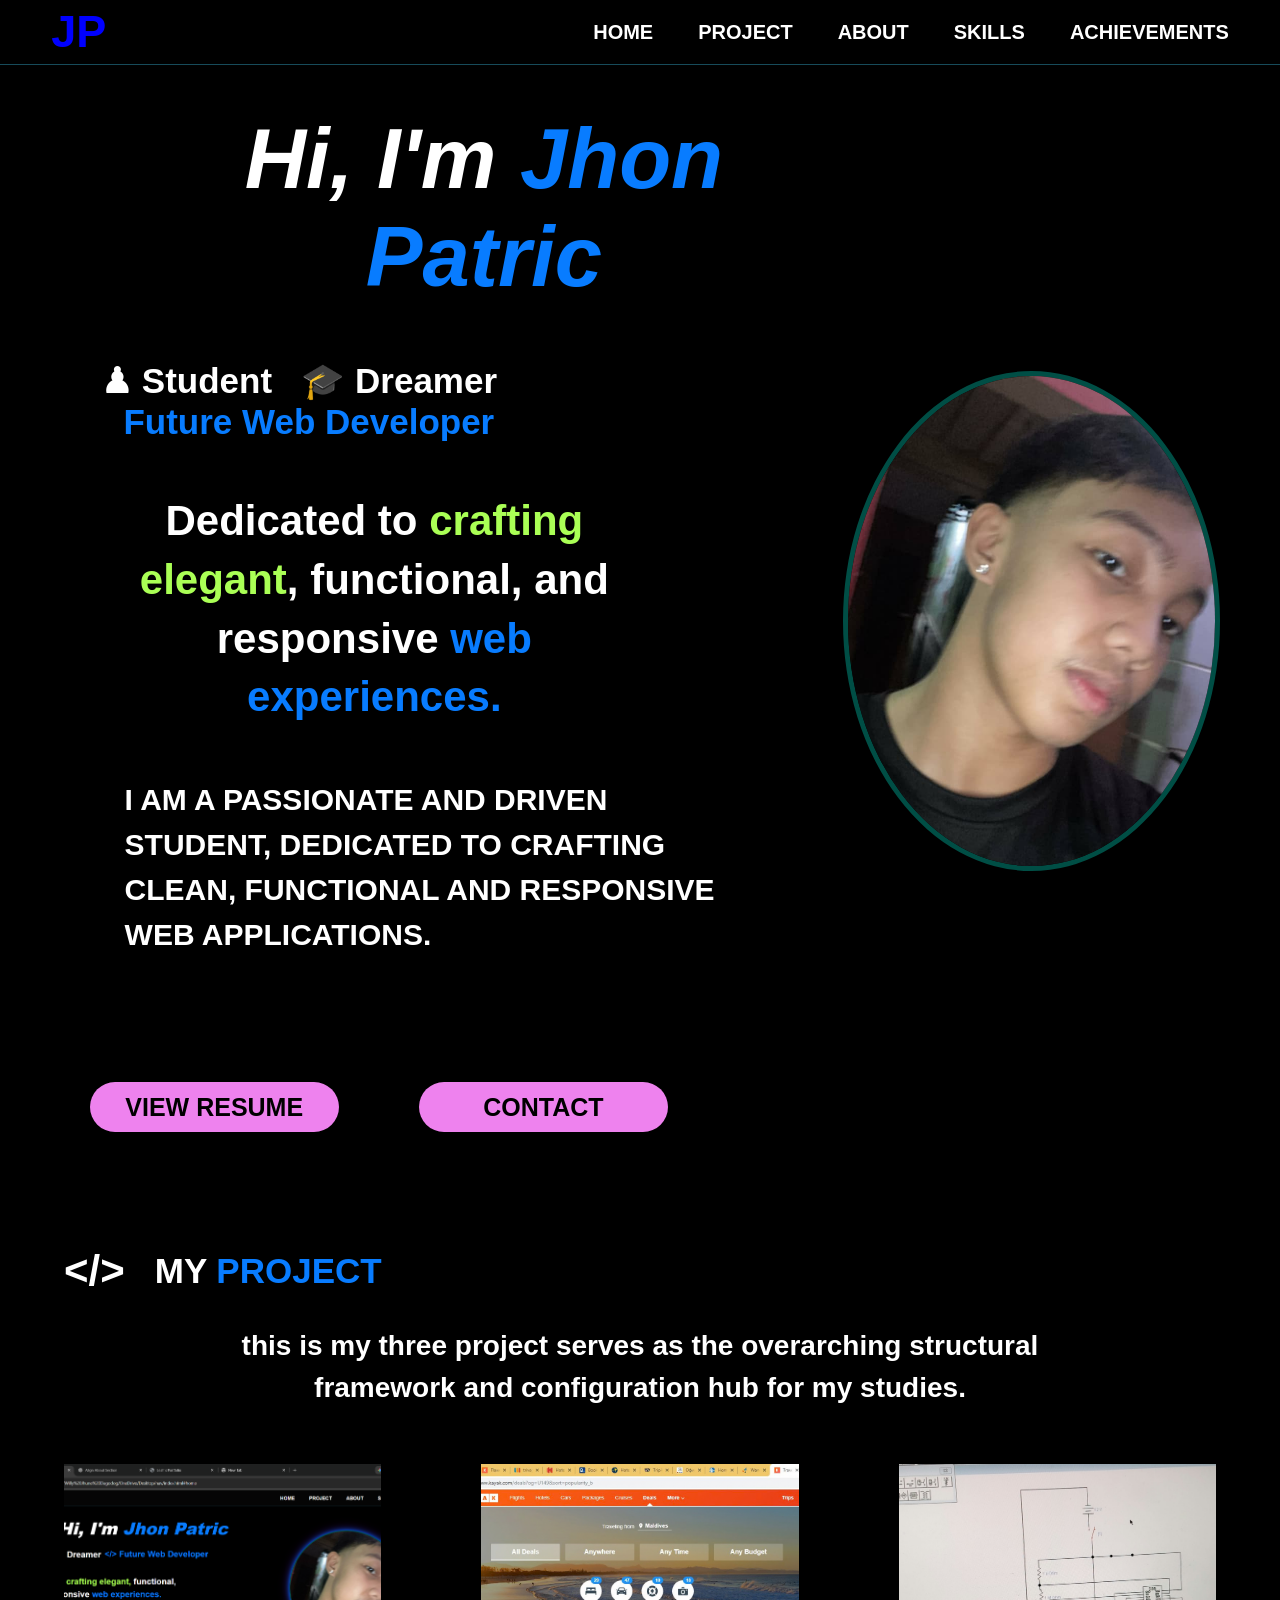
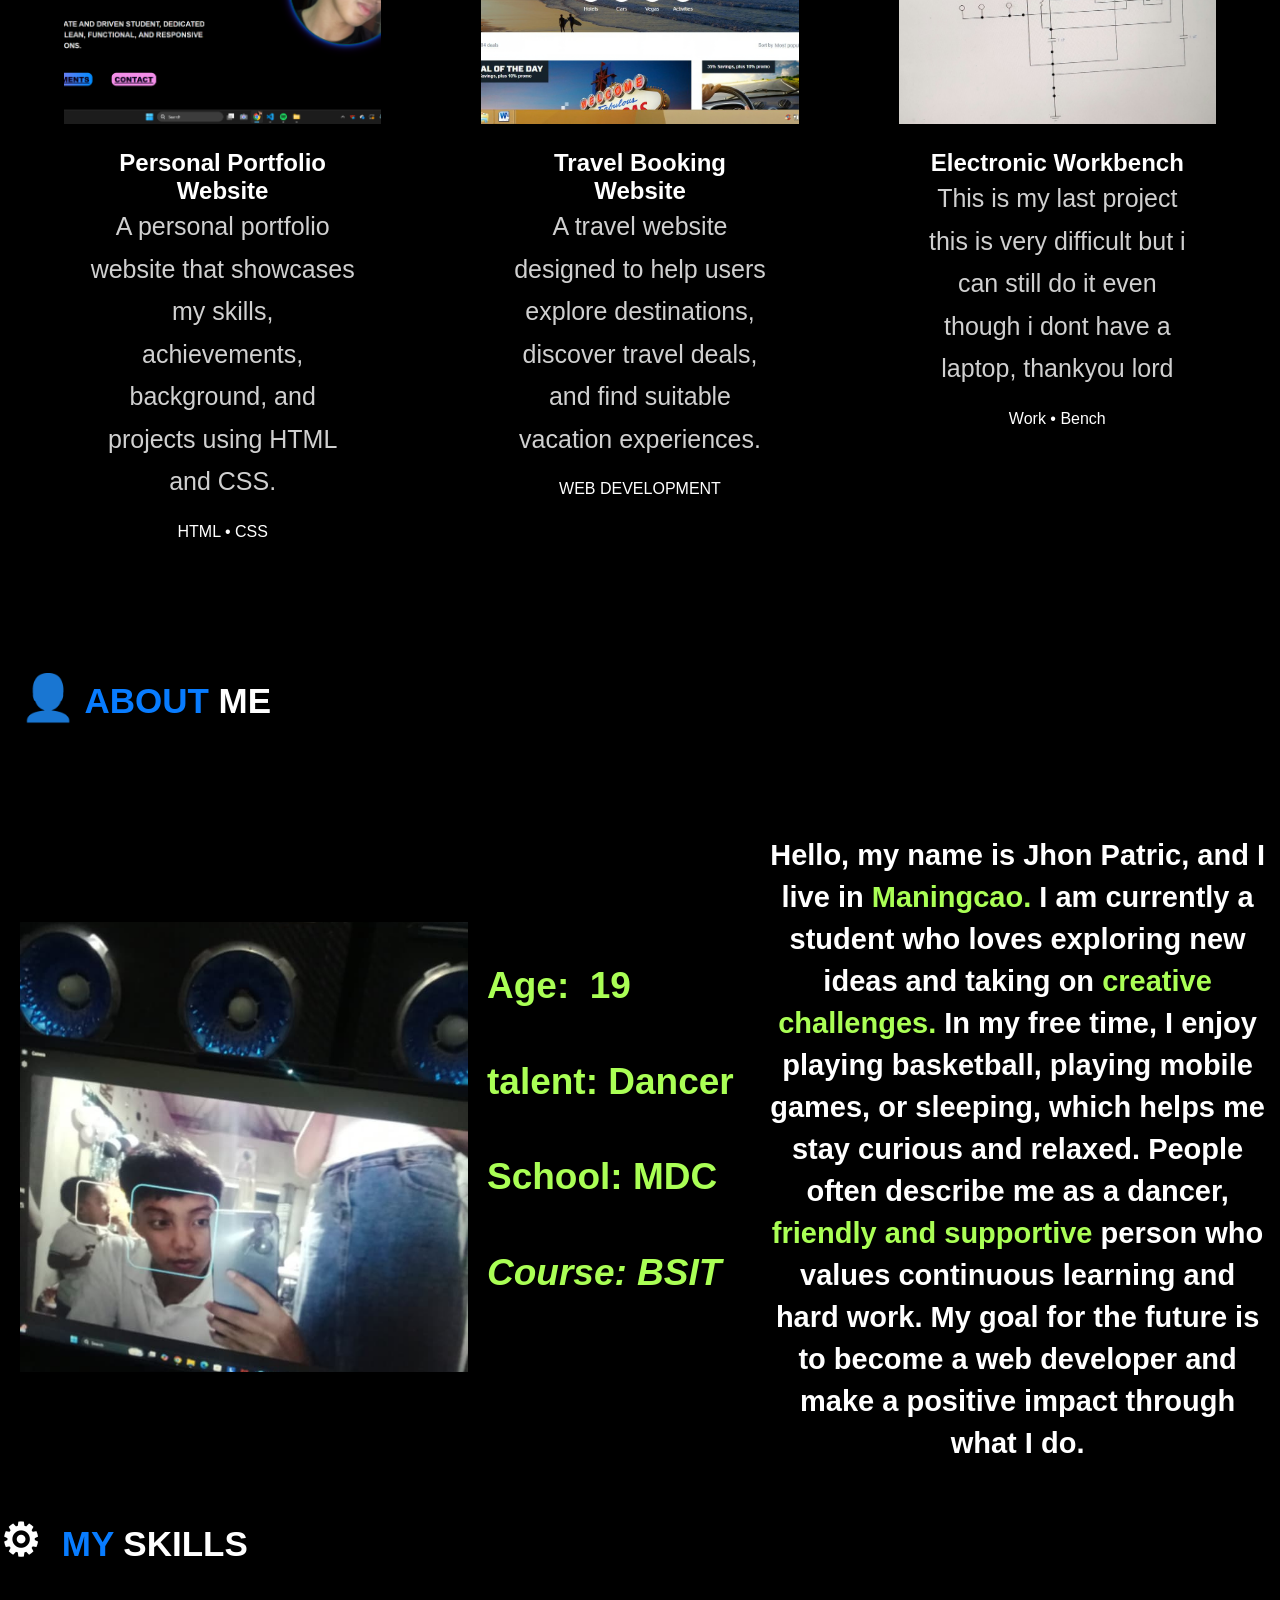
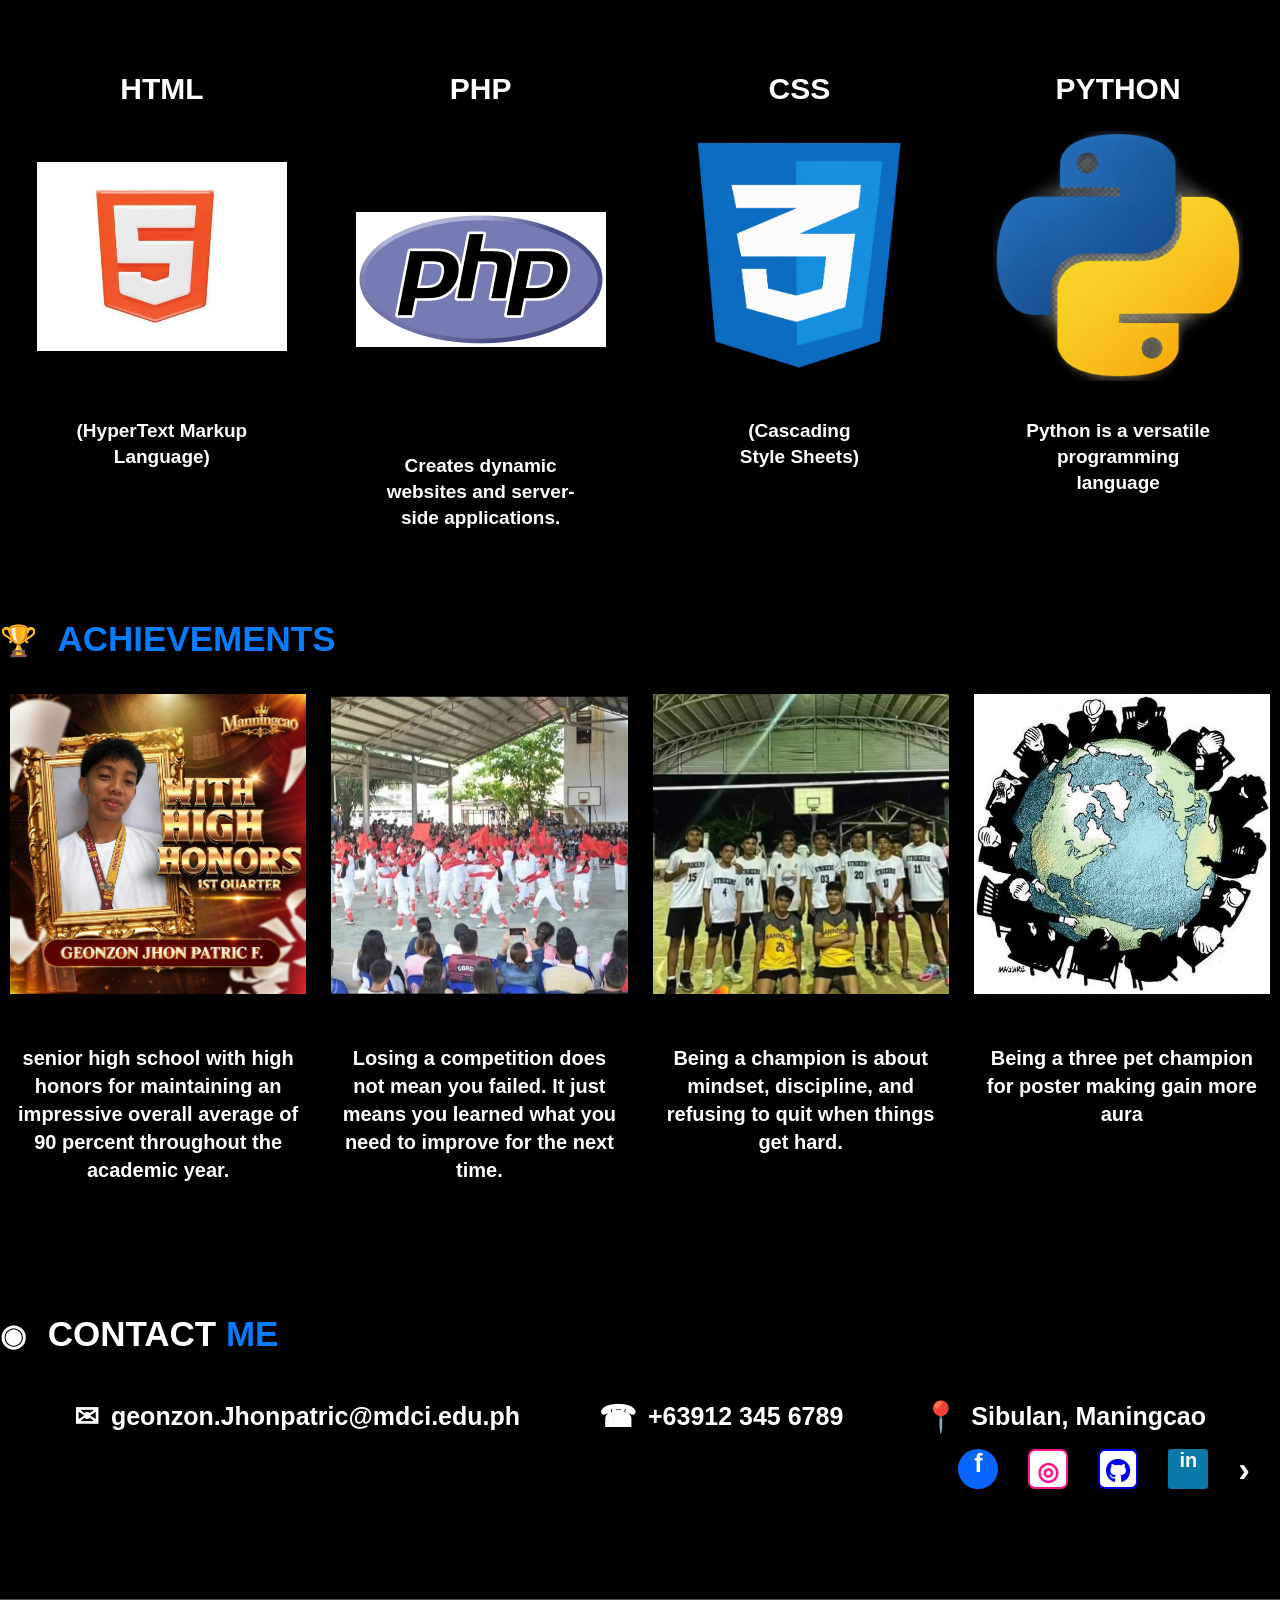
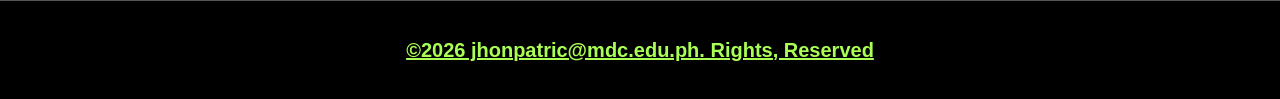
<file: index.html>
<!DOCTYPE html>
<html lang="en">

<head>
    <meta charset="UTF-8">
    <meta name="viewport" content="width=device-width, initial-scale=1.0">
    <title>JP - My Portfolio</title>
    <link rel="stylesheet" href="style.css">
</head>

<body>
    <a href="top"></a>

    <!-- NAVIGATION BAR -->
    <header class="navbar">

        <h1 class="logo">JP</h1>

        <nav class="nav-links">
            <a href="#home" class="active">HOME</a>
            <a href="#project">PROJECT</a>
            <a href="#about">ABOUT </a>
            <a href="#skills">SKILLS</a>
            <a href="#achievements"> ACHIEVEMENTS</a>
        </nav>

    </header>


    <!-- HOME SECTION -->
    <section class="home" id="home">

        <div class="home-content">

            <h1>
                Hi, I'm <span>Jhon Patric</span>
            </h1>

            <p class="student">
                ♟ Student &nbsp; 🎓 Dreamer &nbsp;
                <span>Future Web Developer</span>
            </p>

            <h3>
                Dedicated to <span class="green">crafting elegant</span>,
                functional, and responsive
                <span class="blue">web experiences.</span>
            </h3>

            <p class="description">
                I AM A PASSIONATE AND DRIVEN STUDENT, DEDICATED
                TO CRAFTING CLEAN, FUNCTIONAL AND RESPONSIVE
                WEB APPLICATIONS.
            </p>

            <div class="home-buttons">

                <a href="resume.html" class="resume-btn">
                   VIEW RESUME
                </a>

                <a href="#contact" class="contact-btn">
                    CONTACT
                </a>

            </div>

        </div>

        <div class="home-image">
            <img src="jp.jpg" alt="My Profile Picture">
        </div>

    </section>
               

    <!-- MY PROJECT SECTION -->
<section id="project" class="project-section">

    <div class="project-heading">
        <span class="project-icon">&lt;/&gt;</span>
        <h1>MY <span>PROJECT</span></h1>
    </div>

    <p class="project-description">
        this is my three project serves as the overarching structural
        framework and configuration hub for my studies.
    </p>

    <div class="project-container">

        <!-- PROJECT CARD 1 -->
        <div class="project-card">

            <div class="project-image">
                <img src="pg2.png" alt="Personal Portfolio Website">
            </div>

            <div class="project-info">
                <h2>Personal Portfolio Website</h2>

                <p>
                    A personal portfolio website that showcases my
                    skills, achievements, background, and projects
                    using HTML and CSS.
                </p>

                <span class="project-category">HTML • CSS</span>
            </div>

        </div>

        <!-- PROJECT CARD 2 -->
        <div class="project-card">

            <div class="project-image">
                <img src= "Canva - download (3).jpg" alt="Travel Booking Website">
            </div>


        
            
            <div class="project-info">
                <h2>Travel Booking Website</h2>

                <p>
                    A travel website designed to help users explore
                    destinations, discover travel deals, and find
                    suitable vacation experiences.
                </p>

                <span class="project-category">WEB DEVELOPMENT</span>
            </div>

    </div>

    <!-- PROJECT CARD 3-->
        <div class="project-card">

            <div class="project-image">
                <img src="pp.jpg" alt="Personal Portfolio Website">
            </div>

            <div class="project-info">
                <h2>Electronic Workbench</h2>

                <p>
                    This is my last project this is very difficult
                    but i can still do it even though i dont have
                    a laptop, thankyou lord
                </p>

                <span class="project-category">Work  • Bench</span>
            </div>

        </div>

</section>

    <!-- ================= ABOUT ME ================= -->

    <section class="about" id="about">

        <div class="section-heading about-heading">
            <div class="section-line"></div>

            <h2>
                <span class="about-icon">👤</span>
                <span class="blue">ABOUT</span> ME
            </h2>
        </div>

        <div class="about-content">

            <div class="about-photo">
                <img src="ptyy.jpg" alt="My Picture">
            </div>

            <div class="about-info">

                <p>Age: &nbsp;19</p>
                <p>talent: Dancer</p>
                <p>School: MDC</p>
                <p><i>Course: BSIT</i></p>

            </div>

            <div class="about-description">

                <p>
                    Hello, my name is Jhon Patric, and I live in
                    <span>Maningcao.</span> I am currently a student
                    who loves exploring new ideas and taking on
                    <span>creative challenges.</span> In my free time,
                    I enjoy playing basketball, playing mobile games,
                    or sleeping, which helps me stay curious and relaxed.
                    People often describe me as a dancer,
                    <span>friendly and supportive</span> person who
                    values continuous learning and hard work. My goal
                    for the future is to become a web developer and
                    make a positive impact through what I do.
                </p>

            </div>

        </div>

    </section>


    <!-- ================= MY SKILLS ================= -->

    <section class="skills" id="skills">

        <div class="section-heading skills-heading">
            <div class="section-line"></div>

            <h2>
                <span class="skills-icon">⚙</span>
                <span class="blue">MY</span> SKILLS
            </h2>
        </div>

        <div class="skills-container">

            <!-- HTML -->
            <div class="skill-item">

                <h3>HTML</h3>

                <img src="html.jpg" alt="HTML Logo">

                <p>
                    (HyperText Markup<br>
                    Language)
                </p>

            </div>

            <!-- PHP -->
            <div class="skill-item">
                <h3> PHP</h3>

                <img class="php-logo" src="php.png" alt="PHP Logo">

                <p>
                    Creates dynamic<br>
                    websites and server-<br>
                    side applications.
                </p>

            </div>

            <!-- CSS -->
            <div class="skill-item">

                <h3>CSS</h3>

                <img src="css.png" alt="CSS Logo">

                <p>
                    (Cascading<br>
                    Style Sheets)
                </p>

            </div>

            <!-- PYTHON -->
            <div class="skill-item">
                <h3>PYTHON</h3>

                <img class="python-logo" src="python.png" alt="Python Logo">

                <p>
                    Python is a versatile<br>
                    programming<br>
                    language
                </p>

            </div>

        </div>

    </section>

    <!-- ================= ACHIEVEMENTS ================= -->

    <section class="achievements" id="achievements">

        <div class="section-heading achievements-heading">
            <div class="section-line"></div>

            <h2>
                <span class="trophy-icon">🏆</span>
                <span class="blue">ACHIEVEMENTS</span>
            </h2>
        </div>

        <div class="achievement-container">

            <div class="achievement-item">

                <img src="achie1.jpg" alt="Achievement 1">

                <p>
                    senior high school with high honors for maintaining
                    an impressive overall average of 90 percent
                    throughout the academic year.
                </p>

            </div>

            <div class="achievement-item">

                <img src="achie2.jpg" alt="Achievement 2">

                <p>
                    Losing a competition does not mean you failed.
                    It just means you learned what you need to improve
                    for the next time.
                </p>

            </div>

            <div class="achievement-item">

                <img src="achie3.jpg" alt="Achievement 3">

                <p>
                    Being a champion is about mindset, discipline,
                    and refusing to quit when things get hard.
                </p>

            </div>

            <div class="achievement-item">

                <img src="achie4.jpg" alt="Achievement 4">

                <p>
                    Being a three pet champion for poster
                    making gain more aura
                </p>

            </div>

        </div>

    </section>


    <!-- ================= CONTACT ME ================= -->

    <section class="contact" id="contact">

        <div class="section-heading contact-heading">
            <div class="section-line"></div> 

            <h2>
                <span class="contact-icon">◉</span>
                CONTACT <span class="blue">ME</span>
            </h2>
        </div>

        <div class="contact-information">

            <a href="geonzon.Jhonpatric@mdci.edu.ph" class="contact-item">
                <span class="contact-symbol">✉</span>
                <span>geonzon.Jhonpatric@mdci.edu.ph</span>
            </a>

            <a href="tel:=+639361111511" class="contact-item">
                <span class="contact-symbol">☎</span>
                <span>+63912 345 6789</span>
            </a>

            <div class="contact-item">
                <span class="contact-symbol">📍</span>
                <span>Sibulan, Maningcao</span>
            </div>

        </div>
<link rel="stylesheet" href="https://cdnjs.cloudflare.com/ajax/libs/font-awesome/6.7.2/css/all.min.css">
        <div class="social-media">

            <a href="https://www.facebook.com/jhon.patric.2025" target="_blank" class="facebook">f</a>

            <a href="https://www.instagram.com/ptrcx.pat?srtk=Nnczc293Zjc1dWNt
" target="_blank" class="instagram">◎</a>
           <a class="social github"
       href="https://github.com/geonzonjhonpatric"
       target="_blank"
       rel="noopener noreferrer"
       aria-label="GitHub">
        <i class="fa-brands fa-github"></i>
    </a>

            <a href="https://linkedin.com/" target="_blank" class="linkedin">in</a>

            <a href="#about" class="next-arrow">›</a>

        </div>

    </section>


    <!-- ================= FOOTER ================= -->

    <footer>

        <p>
         <a href="#top" > ©2026 jhonpatric@mdc.edu.ph. Rights, Reserved</a> 
        </p>

    </footer>


   
</body>
</html>
</file>
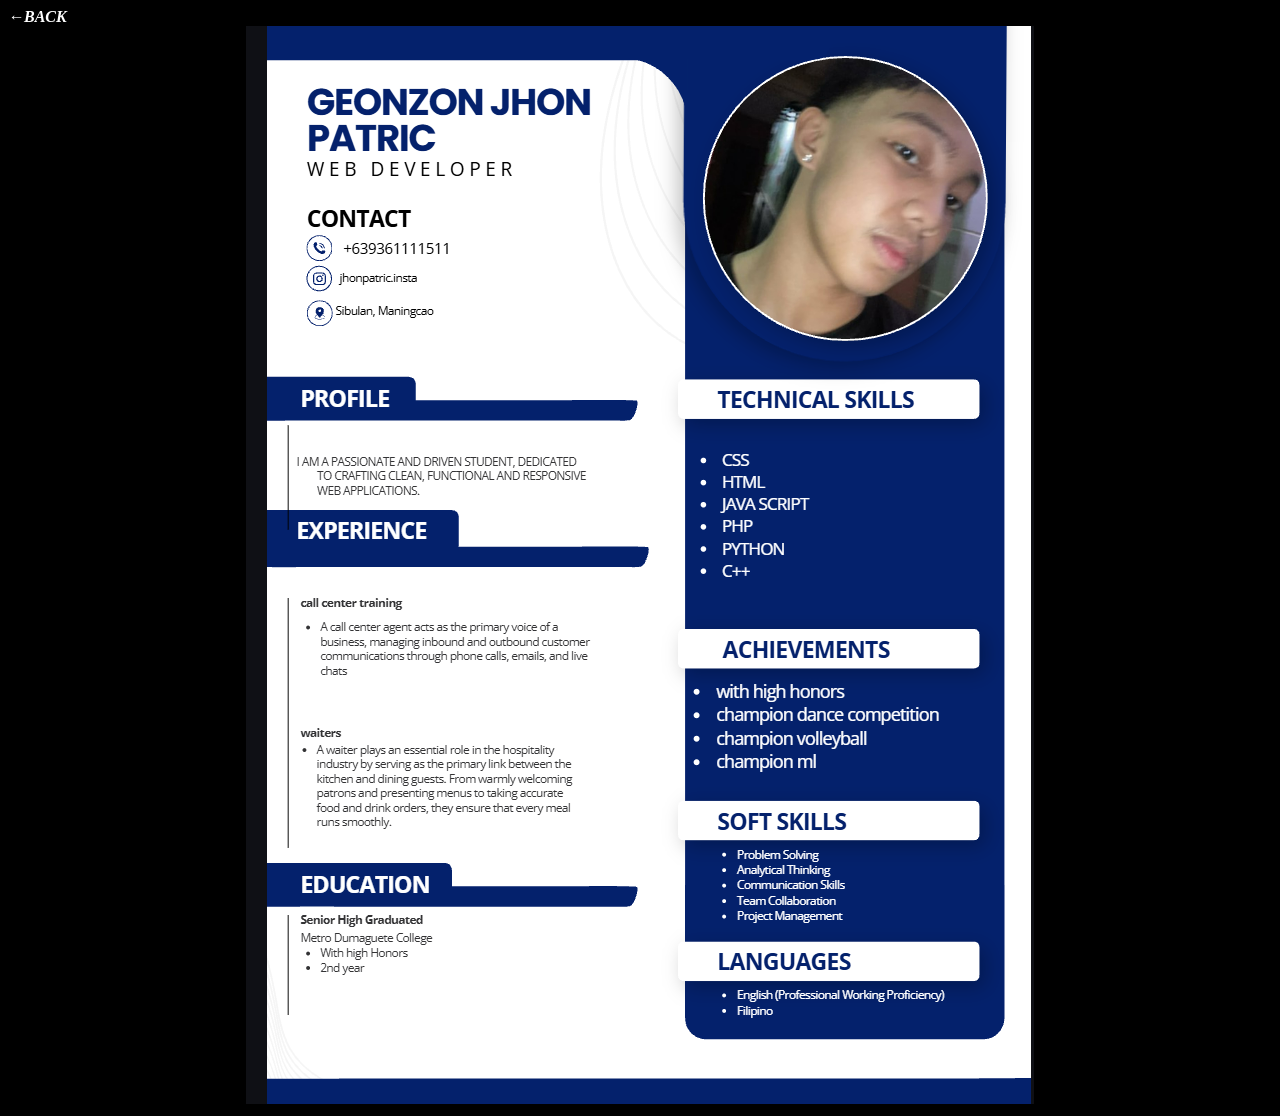
<file: HIRE.html>
<!DOCTYPE html>
<html lang="en">
<head>
    <meta charset="UTF-8">
    <meta name="viewport" content="width=device-width, initial-scale=1.0">
    <title>Document</title>
     <link rel="stylesheet" href="HIRE.css">
</head>
<body>
    
      <!-- =========================
         HEADER / NAVIGATION
    ========================== -->
    <header class="hire-header">

        <a href="index.html" class="back-link">←BACK</a>
        <center>
   <img src="Screenshot 2026-11-07 131152.png" alt="My Profile Picture">
        </center> 
</body>
</html>
</file>
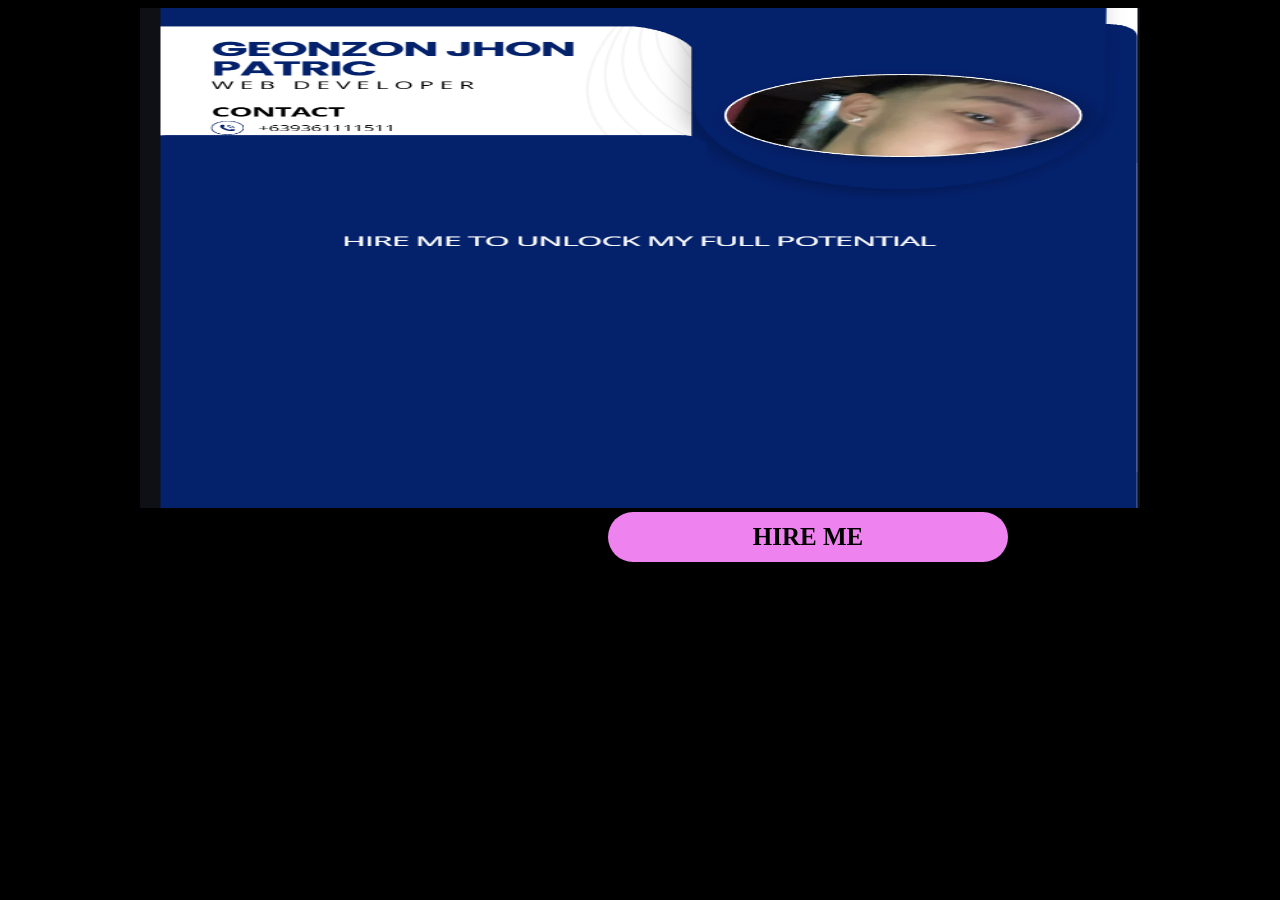
<file: resume.html>
<!DOCTYPE html>
<html lang="en">
<head>
    <meta charset="UTF-8">
    <meta name="viewport" content="width=device-width, initial-scale=1.0">
    <title>RESUME</title>
    <link rel="stylesheet" href="resume.css">
</head>
<body>

    
    <!-- =========================
         HEADER / NAVIGATION
    ========================== -->
    <header class="explore-header">

    
        <center>
   <img src="Screenshot 2026-11-07 131546.png" alt="My Profile Picture">
        </center> 
         
        <a href="HIRE.html" class="HIRE-btn">
                    HIRE ME

</body>
</html>
</file>
<file: style.css>
/* =====================================
   GENERAL SETTINGS
===================================== */

* {
    margin: 0;
    padding: 0;
    box-sizing: border-box;
}

html {
    width: 100%;
    scroll-behavior: smooth;
    scroll-padding-top: 80px;
}

body {
    width: 100%;
    min-height: 100vh;
    padding-top: 65px;

    background-color: black;
    color: white;

    font-family: Arial, sans-serif;

    overflow-x: hidden;
}

section {
    width: 100%;
}


/* =====================================
   NAVIGATION BAR - FIXED
===================================== */

.navbar {
    position: fixed;
    top: 0;
    left: 0;

    width: 100%;
    height: 65px;

    background-color: black;

    display: flex;
    align-items: center;
    justify-content: space-between;

    padding: 0 4%;

    border-bottom: 1px solid #174b5a;

    z-index: 1000;
}

.logo {
    font-size: 45px;
    font-weight: 900;
    color: blue;
    margin-right: 30px;
}

.nav-links {
    display: flex;
    align-items: center;
    gap: 45px;
}

.nav-links a {
    color: white;
    text-decoration: none;

    font-size: 20px;
    font-weight: bold;

    transition: 0.3s;
   
}

.nav-links a:hover{
    color: #555;
    text-decoration: underline;
}


/* =====================================
   HOME SECTION
===================================== */

.home {
    width: 100%;
    min-height: 800px;

    display: flex;
    justify-content: space-between;
    align-items: center;

    padding: 45px 7%;
}

.home-content {
    width: 58%;
    text-align: center;
}

.home-content h1 {
    font-size: 85px;
    font-style: italic;
    font-weight: bold;

    margin-bottom: 55px;
    margin-left: 150px;
}

.home-content h1 span {
    color: #087cff;
}

.student {
    font-size: 35px;
    font-weight: bold;

    margin-bottom: 50px;
    margin-right: 200px;
}

.student span {
    color: #087cff;
}

.home-content h3 {
    font-size: 42px;
    line-height: 1.4;

    margin-bottom: 35px;
    margin-right:69px ;
}

.green {
    color: #aaff55;
}

.blue {
    color: #087cff;
}

.description {
    font-size: 30px;
    font-weight: bold;

    line-height: 1.5;
    text-align: left;

    max-width: 1400px;

    margin: auto;

    color: white;
    margin-top: 50px;
    margin-left: 35px;
}


/* HOME BUTTONS */

.home-buttons {
    display: flex;
    gap: 80px;

    margin-top: 125px;

    justify-content: center;
    margin-right: 60px;
}

.resume-btn,
.contact-btn {
    width: 400px;
    height: 50px;

    display: flex;
    align-items: center;
    justify-content: center;

    border-radius: 25px;

    background-color: violet;
    color: black;

    font-size: 25px;
    font-weight: bold;

    text-decoration: none;

    transition: 0.3s;
}

.resume-btn:hover,
.contact-btn:hover {
    background-color: #087cff;
    color: white;
}


/* PROFILE IMAGE WITH BLUE GLOW */

.project-section {
    width: 100%;
    min-height: 50vh;
    background: #000;
    padding: 70px 5%;
    box-sizing: border-box;
    overflow: hidden;
}

/* PROJECT HEADING */

.project-heading {
    display: flex;
    align-items: center;
    gap: 30px;
    margin-bottom: 25px;
}

.project-icon {
    font-size: 42px;
    font-weight: bold;
    color: white;
}

.project-heading h1 {
    font-size: 35px;
    font-weight: 800;
    color: white;
    margin-right: 50px;

}

.project-heading h1 span {
    color: #087cff;
}

/* PROJECT DESCRIPTION */

.project-description {
    color: white;
    font-size: 28px;
    font-weight: bold;
    text-align: center;
    max-width: 850px;
    line-height: 1.5;
    margin: 30px auto 55px;
}


.home-image {
    width: 38%;
    display: flex;
    justify-content: center;
    align-items: center;
}

.home-image img {
    width: 500px;
    height: 500px;
    margin-left: 100px ;
    gap: 80px;

    object-fit: cover;
    border-radius: 50%;

    /* Original border */
    border: 5px solid #004e45;

}

/* BLUE GLOW ON HOVER */

.home-image img:hover {
    box-shadow:
        0 0 15px #008cff,
        0 0 30px #008cff,
        0 0 50px #005eff,
        0 0 70px #004cff;
}

/* PROJECT CARDS CONTAINER */

.project-container {
    display: flex;
    flex-direction: row;
    justify-content: center;
    align-items: stretch;
    gap: 100px;
    width: 100%;
    margin: 20px auto;
}

/* INDIVIDUAL PROJECT CARD */

.project-card {
    flex: 1;
    min-width: 0;
    max-width: 490px;
    margin: 0;
    box-sizing: border-box;
    text-align: center;
}   

/* PROJECT IMAGE */

.project-image {
    width: 100%;
    height: 260px;
    overflow: hidden;
    background: #080808;
}

.project-image img {
    width: 100%;
    height: 100%;
    object-fit: cover;
    display: block;
    transition: transform 0.5s ease;
}

.project-card:hover .project-image img {
    transform: scale(1.05);
}

/* PROJECT INFORMATION */


.project-info {
    padding: 25px;
}

.project-info h1 {
    color: #087cff;
    font-size: 100px;
    margin: 0 0 15px;
}

.project-info p {
    color: #d0d0d0;
    font-size: 25px;
    line-height: 1.7;
    margin-bottom: 20px;
}

/* PROJECT CATEGORY */


/* RESPONSIVE DESIGN */

@media screen and (max-width: 768px) {

    .project-section {
        padding: 50px 20px;
    }

    .project-heading {
        gap: 15px;
        
    }

    .project-heading h1 {
        font-size: 50px;
        margin-right: 100px;
    }

    .project-icon {
        font-size: 32px;
    }

    .project-description {
        font-size: 16px;
    }

    .project-container {
        grid-template-columns: 1fr;
        gap: 25px;
    }

    .project-image {
        height: 220px;
    }
}


/* ================= ABOUT ME ================= */

.about {
    min-height: 750px;
    padding-top: 15px;
}

.about-heading {
    margin-bottom: 110px;
}

.about-heading .section-line {
    width: 18%;
}

.about-icon {
    font-size: 45px;
    margin-left: 20px;
}

.about-heading h2 {
    font-size: 35px;
     margin-right: 80px;
}

.about-content {
    width: 100%;
    display: grid;

    grid-template-columns: 35% 24% 41%;
    align-items: center;

    padding: 0 0 35px;
    gap: 0;
}

.about-photo {
    width: 100%;
}

.about-photo img {
    width: 100%;
    height: 450px;
    object-fit: cover;
    margin-left: 20px;
}

.about-info {
    padding: 0 12px;
    color: #aaff55;
}

.about-info p {
    font-size: 37px;
    font-weight: bold;
    line-height: 1.5;
    white-space: nowrap;
    margin-bottom: 40px;
    margin-left: 27px;
}

.about-description {
    padding: 0 15px;
    text-align: center;
}

.about-description p {
    font-size: 29px;
    font-weight: bold;
    line-height: 1.45;
}

.about-description span {
    color: #aaff55;
}


/* ================= MY SKILLS ================= */

.skills {
    min-height: 700px;
    padding-top: 15px;
}

.skills-heading {
    margin-bottom: 100px;
}

.skills-heading .section-line {
    width: 9%;
}

.skills-icon {
    font-size: 45px;
    margin-right: 12px;
}

.skills-heading h2 {
    font-size: 35px;
    
}

.skills-container {
    display: grid;
    grid-template-columns: repeat(4, 1fr);
    align-items: start;
    text-align: center;
    padding: 0 10px;
    gap: 15px;
}

.skill-item {
    display: flex;
    flex-direction: column;
    align-items: center;
}

.skill-item h3 {
    font-size: 30px;
    font-weight: 900;
    margin-top: 5px;
}

.skill-item img {
    width: 250px;
    height: 300px;
    object-fit: contain;
    margin-bottom: 12px;
}

.skill-item .php-logo {
    width: 250px;
    height: 300px;
    margin-top: 23px;
    margin-bottom: 24px;
}

.skill-item .python-logo {
    width: 250px;
    height: 300px;
}

.skill-item p {
    font-size: 19px;
    font-weight: bold;
    line-height: 1.35;
    text-align: center;
}


/* ================= ACHIEVEMENTS ================= */

.achievements {
    min-height: 700px;
    padding-top: 20px;
}

.achievements-heading {
    margin-bottom: 35px;
}

.achievements-heading .section-line {
    width: 13%;
}

.achievements-heading h2 {
    font-size: 35px;
}

.trophy-icon {
    font-size: 30px;
    margin-right: 12px;
}

.achievement-container {
    display: grid;
    grid-template-columns: repeat(4, 1fr);
    gap: 25px;
    padding: 0 10px;
    text-align: center;
}

.achievement-item {
    width: 100%;
}

.achievement-item img {
    width: 100%;
    height: 300px;
    object-fit: cover;
    display: block;
    margin-bottom: 50px;
}

.achievement-item p {
    font-size: 20px;
    font-weight: bold;
    line-height: 1.4;
    padding: 0 5px;
    margin-top: 50px;

}


/* ================= CONTACT ME ================= */

.contact {
    min-height: 300px;
    padding-top: 15px;
}

.contact-heading {
    margin-bottom: 30px;
}

.contact-heading .section-line {
    width: 13%;
}

.contact-heading h2 {
    font-size: 35px;
}

.contact-icon {
    font-size: 30px;
    margin-right: 12px;
}

.contact-information {
    display: flex;
    justify-content: space-evenly;
    align-items: center;
    gap: 15px;
    padding: 15px 10px;
}

.contact-item {
    display: flex;
    align-items: center;
    gap: 12px;

    color: white;
    text-decoration: none;

    font-size: 25px;
    font-weight: bold;
}

.contact-symbol {
    font-size: 30px;
    color: white;
}


/* ================= SOCIAL MEDIA ================= */

.social-media {
    display: flex;
    justify-content: flex-end;
    align-items: center;
    gap: 30px;

    padding: 0 30px 15px;
}

.social-media a {
    text-decoration: none;
    font-weight: bold;
    font-size: 25px;
}

.facebook {
    color: white;
    background: #0866ff;
    width: 40px;
    height: 40px;
    text-align: center;
    border-radius: 50%;
}

.instagram {
    background: white;
    color: #ff168b;
    border: 2px solid #ff168b;
    border-radius: 7px;
    width: 40px;
    height: 40px;
    line-height: 40px;
    text-align: center;
}

/* GITHUB */
.github {
    background: white;
    border: 2px solid;
    border-radius: 7px;
    width: 40px;
    height: 40px;
    line-height: 40px;
    text-align: center;
    
}

.linkedin {
    color: white;
    background: #0879a9;
    width: 40px;
    height: 40px;
    text-align: center;
    border-radius: 3px;
    font-size: 20px !important;
}

.next-arrow {
    color: white;
    font-size: 35px !important;
}


/* ================= FOOTER ================= */

footer {
    width: 100%;
    min-height: 100px;

    display: flex;
    justify-content: center;
    align-items: center;

    border-top: 2px solid #555;
    background: black;
    text-align: center;
}

footer p {
    color: green;
    font-size: 20px;
    font-weight: bold;
}
footer a {
    color: #aaff55;
    font-size: 20px;
}


/* ================= RESPONSIVE ================= */

@media (max-width: 768px) {

    .project {
        flex-direction: column;
        align-items: center;
        gap: 35px;
        padding: 35px 5%;
    }

    .project-left {
        width: 100%;
    }

    .project-heading {
        justify-content: center;
    }

    .project-heading .section-line {
        display: none;
    }

    .project-heading h2 {
        font-size: 27px;
    }

    .code-icon {
        font-size: 30px;
        margin-right: 15px;
    }

    .project-left p {
        font-size: 19px;
    }

    .project-image {
        width: 100%;
    }

    .project-image img {
        height: auto;
    }

    .about {
        min-height: auto;
        padding-bottom: 40px;
    }

    .about-heading {
        margin-bottom: 40px;
    }

    .about-heading .section-line {
        width: 10%;
    }

    .about-content {
        grid-template-columns: 1fr 1fr;
        row-gap: 25px;
    }

    .about-photo img {
        height: 180px;
    }

    .about-info p {
        font-size: 18px;
    }

    .about-description {
        grid-column: 1 / -1;
    }

    .about-description p {
        font-size: 14px;
    }

    .skills {
        padding-bottom: 30px;
    }

    .skills-container {
        grid-template-columns: repeat(2, 1fr);
        row-gap: 35px;
    }

    .family-content {
        grid-template-columns: 1fr;
    }

    .family-photo {
        height: auto;
    }

    .family-photo img {
        height: auto;
    }

    .family-description p {
        font-size: 15px;
    }

    .achievement-container {
        grid-template-columns: repeat(2, 1fr);
        gap: 20px;
    }

    .achievement-item img {
        height: 130px;
    }

    .contact-information {
        flex-direction: column;
        align-items: flex-start;
        padding-left: 20px;
    }

    .social-media {
        justify-content: center;
    }

    footer p {
        font-size: 11px;
    }
}
</file>
<file: HIRE.css>
body{
    background-color: black;
}
.back-link {
    color: white;

    font-size: var(--back-font-size);
    font-weight: bold;
    font-style: italic;

    text-decoration: none;
}
</file>
<file: resume.css>
body{
    background-color: black;
}

img{
    width: 1000px;
    height: 500px;
    
}
.HIRE-btn,
.NO-btn {
    width: 400px;
    height: 50px;

    display: flex;
    align-items: center;
    justify-content: center;

    border-radius: 25px;

    background-color: violet;
    color: black;

    font-size: 25px;
    font-weight: bold;

    text-decoration: none;

    transition: 0.3s;
    gap: 30px;
    margin-left: 600px;
}

.HIRE-btn:hover,
.NO-btn:hover {
    background-color: #087cff;
    color: white;
}
</file>
